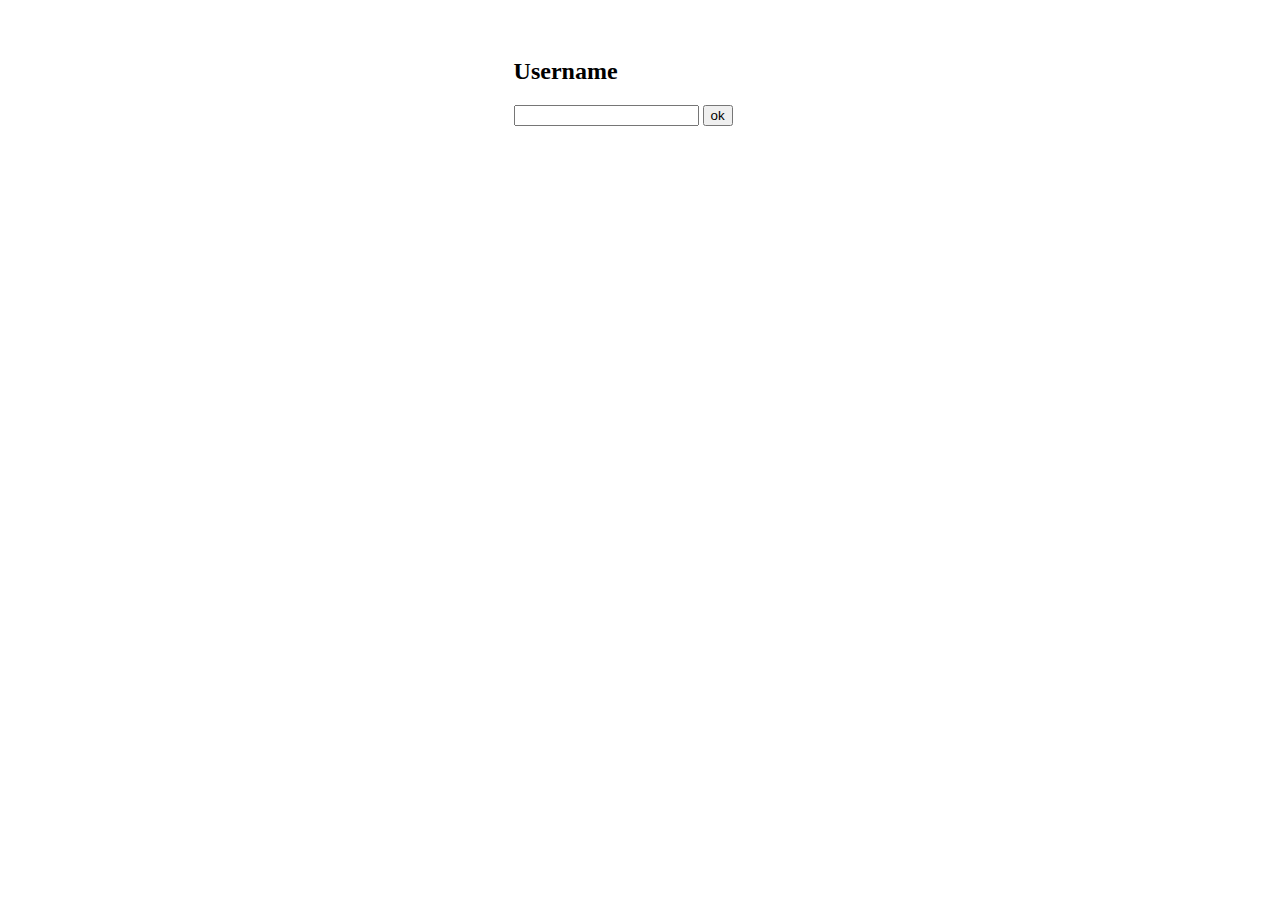
<file: register.html>
<!DOCTYPE html>
<html>
<head>
	<meta charset="utf-8">
	<title>Guest Number</title>
	<link rel="stylesheet" type="text/css" href="style.css">
</head>
<body>
	<!-- <div class="container signIn">
		<form method="POST" action="">
			<h3>Create a user:</h3>
			<input type="text" name="username" placeholder="Username" required>
			<br><br>
			<input type="password" name="password" placeholder="Password" required>
			<br><br>
			<button type="submit" onclick="register()">Submit</button>
		</form>
	</div> -->
	<div class="container username">
		<h2>Username</h2>
		<input type="text" name="username" id="username">
		<button onclick="getUsername()" id="btn_username">ok</button>
	</div>
	<div class="container level">
		<h2>Level</h2>
		<input type="radio" id="easy" name="level" value="easy">
		<label for="easy">Easy</label><br>
		<input type="radio" id="normal" name="level" value="normal">
		<label for="normal">Normal</label><br>
		<input type="radio" id="expert" name="level" value="expert">
		<label for="expert">Expert</label> <br><br>
		<button onclick="getLevel()" id="btn_level">ok</button>
	</div>
	<div class="container" id="main">
		<h1>Welcome <span id="the_username"></span></h1>
		<h3 id="random"></h3>
		<h3> Turn left: <span id="turn"></span></h3>
		<p>Guest the number:</p>
		<input type="text" name="number" id="input">
		<button onclick="submit()" id="btn">Try it</button>
		<p>Previous Guest: <span id="previous"></span></p>
		<h3 id="guest"></h3>

		<button onclick="newGame()" id="reload">New game</button>
	</div>
	<div class="animation">
		<div class="pop">
			<img src="img/pop.png">
		</div>
		<div class="balloon">
			<img src="img/balloon.png">
		</div>
		<div class="niddle">
			<img src="img/niddle.png">
		</div>

		<!-- <button onclick="myMove()">Launch</button> -->
	</div>
</body>
<script type="text/javascript" src="logic.js"></script>
</html>
</file>
<file: style.css>
.container{
	padding: 30px 0px 0px 40%;
	margin: 0px !important;
	max-width: 1000px!important;
	/*display: none;*/
}
.animation{
	padding: 30px 0px 0px 40%;
}

span{
	color: #4285F4;
}
/*#the_username{
	color: gray;
}
#turn{
	color: gray;
}*/

.balloon {
  width: 100px;
  right: 55%;
  float: right;
  position: relative;
}
.balloon img{
	width: 100%;

}

.niddle {
  width: 100px;
  /*left: 173px;*/
  padding-top: 50px;
  position: relative;
}
.niddle img{
  width: 100%;
}

.pop{
	width: 250px;
	padding-right: 55%;
	float: right;
	position: relative;
	display: none;
}
.pop img{
	width: 100%;

}
</file>
